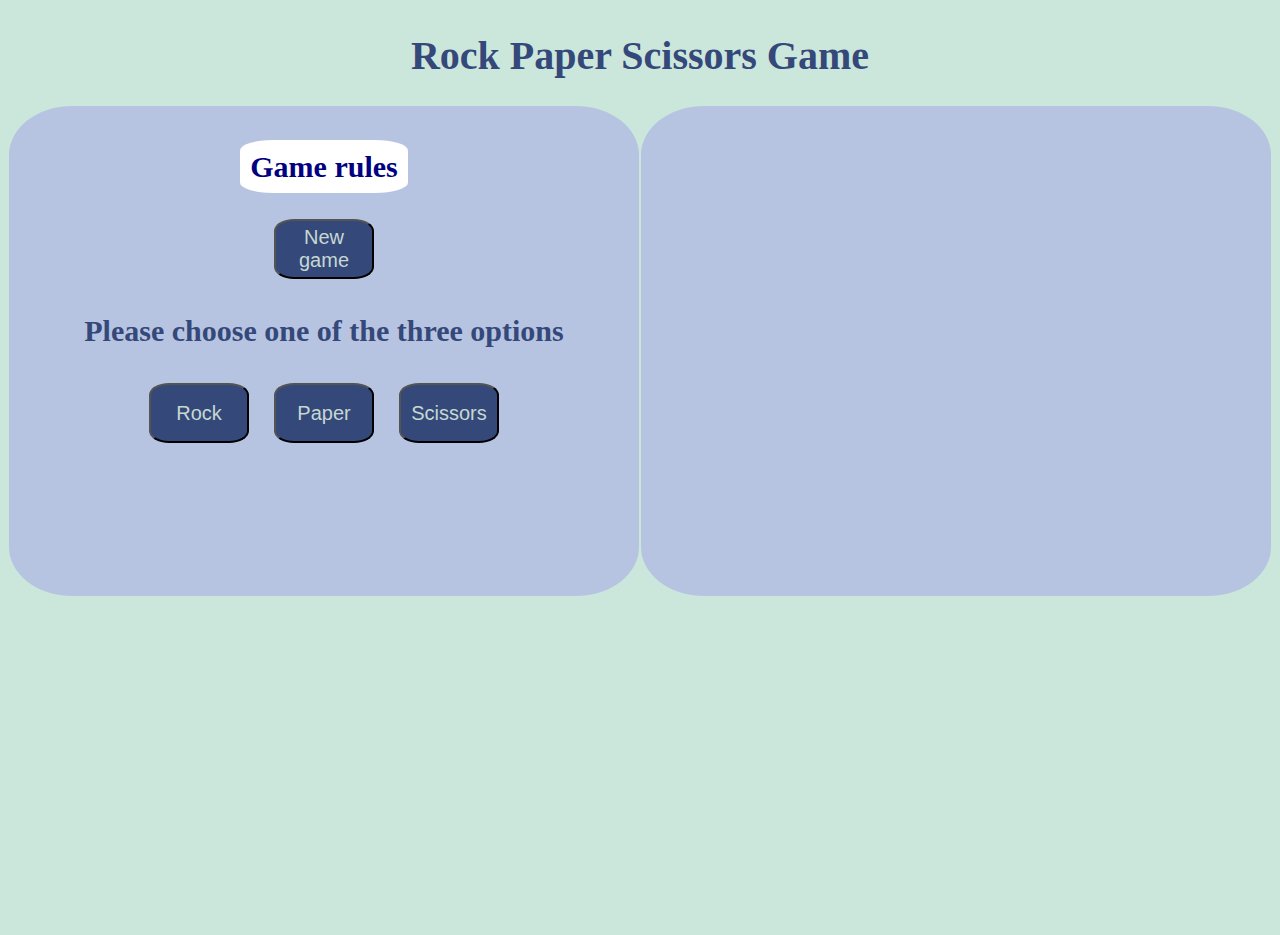
<file: index.html>
<!DOCTYPE html>
<html lang="en">

<head>
    <meta charset="UTF-8">
    <meta name="viewport" content="width=device-width, initial-scale=1.0">
    <link rel="stylesheet" href="styles.css">
    <script type="module" src="scripts/scripts.js" defer></script>
    <title>Rock Paper Scissors Game</title>
</head>

<body>
    <h1 id="title">Rock Paper Scissors Game</h1>
    <div id="container">
        <div id="game">
            <h2><a href="rules.html">Game rules</a></h2>
            <button id="newGame">New game</button>
            <h2 id="select">Please choose one of the three options</h2>
            <div id="choices">
                <button id="rock">Rock</button>
                <button id="paper">Paper</button>
                <button id="scissors">Scissors</button><br><br>
            </div>
        </div>
        <div id="results">
        </div>
    </div>
</body>

</html>
</file>
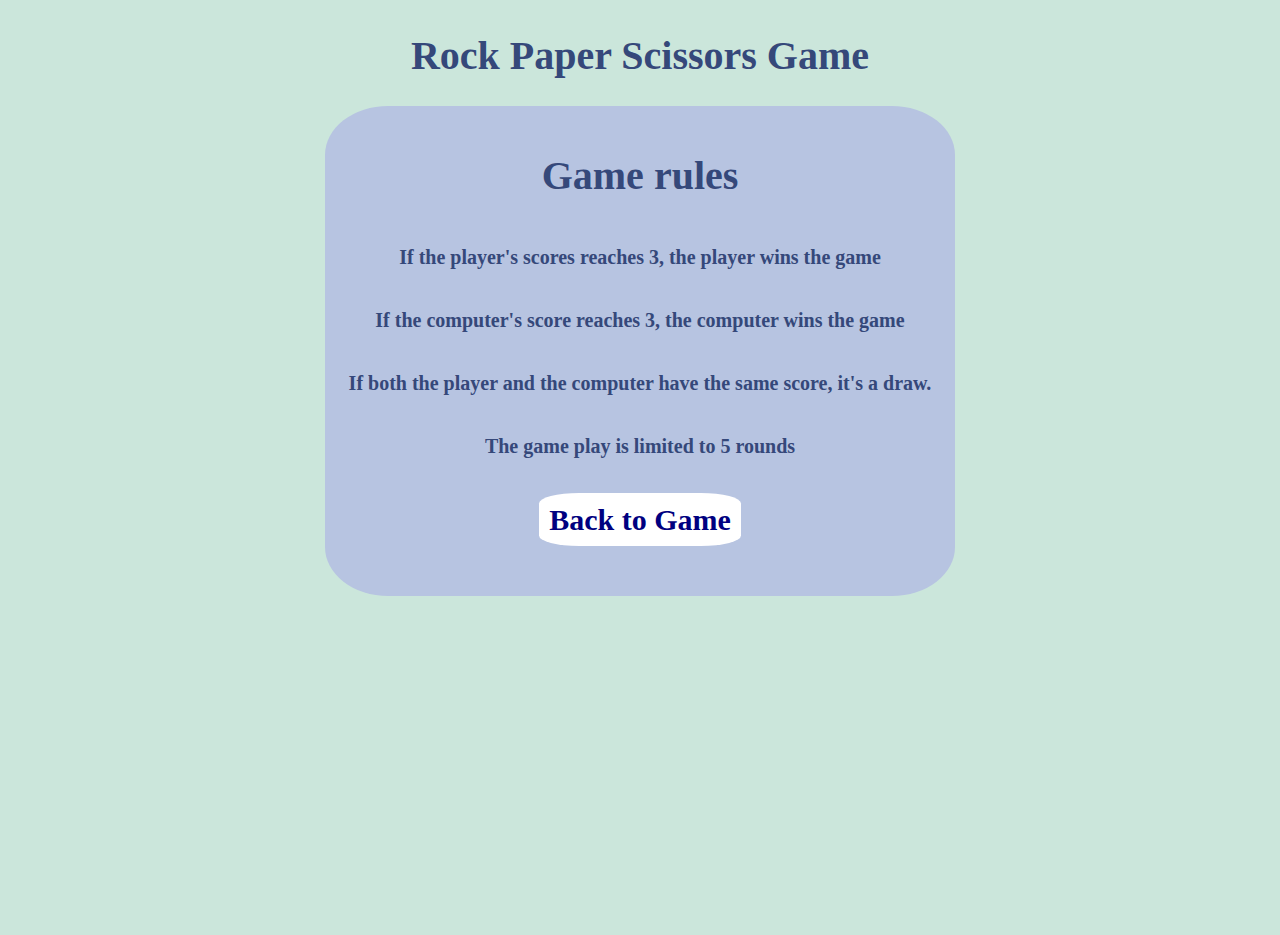
<file: rules.html>
<!DOCTYPE html>
<html lang="en">

<head>
    <meta charset="UTF-8">
    <meta name="viewport" content="width=device-width, initial-scale=1.0">
    <link rel="stylesheet" href="styles.css">
    <title>Game Rules</title>
</head>

<body>
    <h1 id="title">Rock Paper Scissors Game</h1>
    <div id="rules">
        <h1>Game rules</h1>
        <p>If the player's scores reaches 3, the player wins the game</p>
        <p>If the computer's score reaches 3, the computer wins the game</p>
        <p>If  both the player and the computer have the same score, it's a draw.</p>
        <p>The game play is limited to 5 rounds</p>

        <h2><a href="index.html">Back to Game</a></h2>
    </div>
</body>

</html>
</file>
<file: styles.css>
body {
    background-color: #CBE6DB;
    color: #35487a;
    font-size: 20px;
    padding: 0px;
    height: 100vh;
}

p {
    font-weight: bold;
}

button {
    width: 100px;
    height: 60px;
    border-radius: 20%;
    margin: 10px;
    background-color: #35487a;
    color: #C5D8D1;
    font-size: 20px;
}

button:disabled {
    background-color: #B7C4E1;
    color: #B7C4E1;
    border-style: hidden;
}

#container {
    display: flex;
    margin: auto;
    align-items: center;
    justify-content: center;
}

#results, #game, #rules {
    width: 590px;
    height: 450px;
    background-color: #B7C4E1;
    text-align: center;
    padding: 20px;
    border-radius: 10%;
    display: flex;
    flex-direction: column;
    align-items: center;
    justify-content:flex-start;
    margin: auto;
}

#title {
    text-align: center;
    padding-top: 5px;
}

a {
    color: navy;
    text-decoration: none;
    padding: 10px;
    border-radius: 20%;
    background-color: white;
}
</file>
